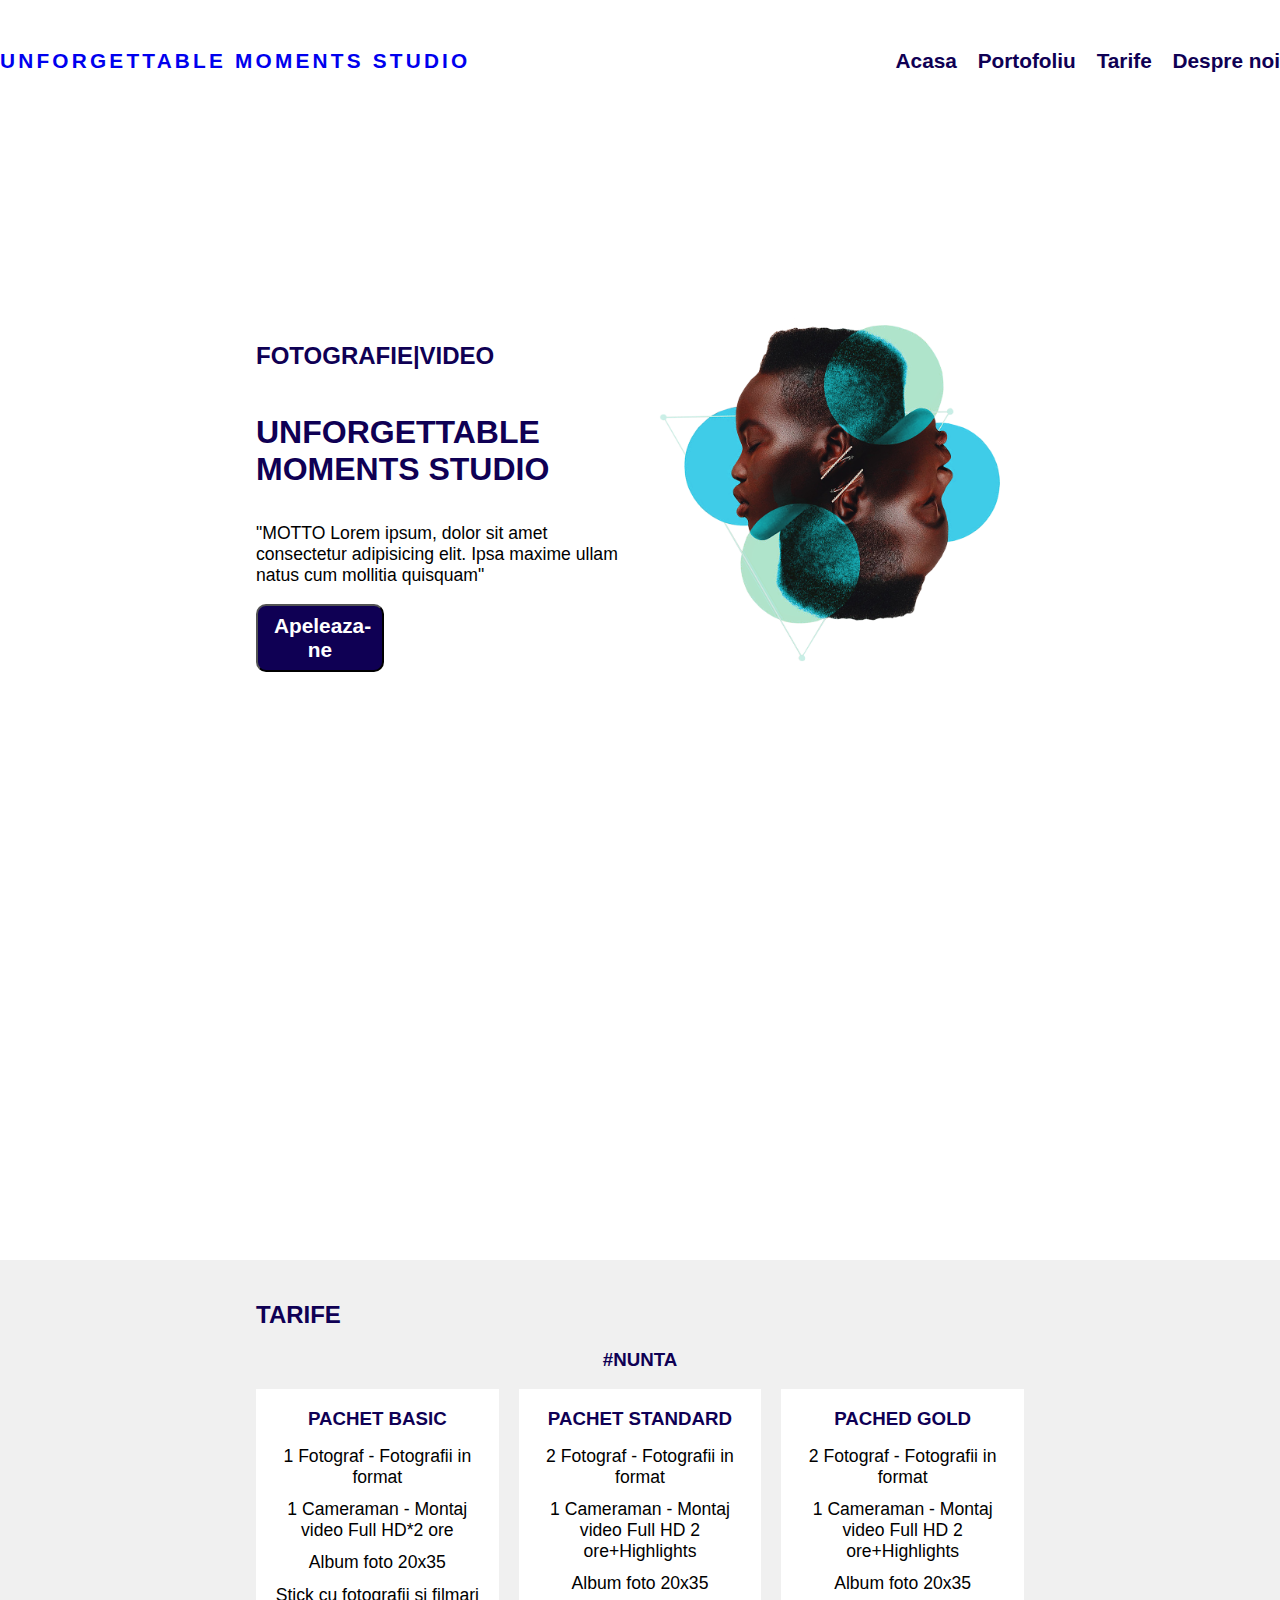
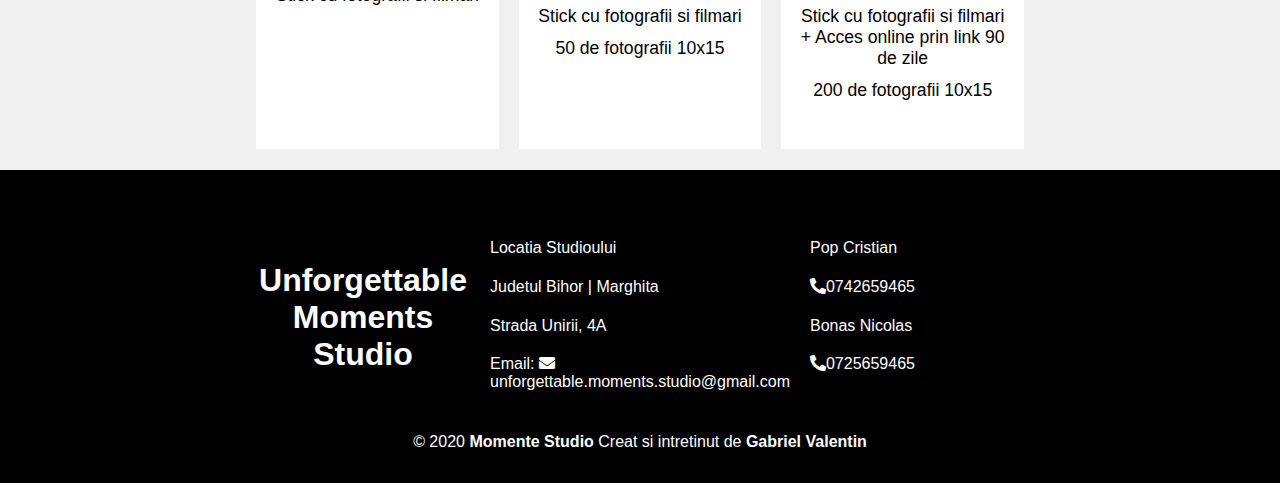
<file: index.html>
<!DOCTYPE html>
<html lang="en">
<head>
    <meta charset="UTF-8">
    <meta name="viewport" content="width=device-width, initial-scale=1.0">
    <meta content="width=device-width, initial-scale=1" name="viewport" />
    <link rel="stylesheet" href="./css/style.css">
    <link rel="stylesheet" href="fontawesome-free-5.14.0-web/fontawesome-free-5.14.0-web/css/all.css">
    <title>Unforgettable Moments Studio</title>
</head>
<body>
    <header>
        <nav class="navigation-top">
            <div class="logo">
               <a href="#">Unforgettable Moments Studio</a>
            </div>
            <div class="nav-top">
                <ul>
                    <li><a href="index.html">Acasa</a></li>
                    <li><a href="portofoliu.html">Portofoliu</a></li>
                    <li><a href="#tarife-servicii">Tarife</a></li>
                    <li><a href="#despre-noi">Despre noi</a></li>
                </ul>
            </div>
        </nav>
    </header>
    <main>
        <section class="presentation"> 
            <div class="presentation-div">
                <div class="text-present">
                    <h3>Fotografie|Video</h3>
                    <h2>Unforgettable Moments Studio</h2>
                    <p>"MOTTO Lorem ipsum, dolor sit amet consectetur adipisicing elit. Ipsa maxime ullam natus cum mollitia quisquam"</p>
                    <button type="button">Apeleaza-ne</button>
                </div>
                <div class="foto-present">
                    <img src="./img/foto1.png" alt="foto">
                </div>
            </div>
        </section>
        <section class="clients-awards">
            <div class="clients-awards-size">
                <div class="clients">
                    <p class="clients-number">126</p>
                    <p class="clients-write">Clients</p>
                </div>
                <div class="awards">
                    <p class="awards-number">64</p>
                    <p class="awards-write">Clients</p>
                </div>
                <div class="projects">
                    <p class="projects-number">31</p>
                    <p class="projects-write">Clients</p>
                </div>
            </div>
        </section>
        <section class="tarife-total" id="tarife-servicii">
            <div class="tarife">
                <h2>Tarife</h2>
                <h3>#nunta</h3>
                <div class="tarife-space">
                    <div class="pachet-unu">
                        <h3>Pachet basic</h3>
                        <p>1 Fotograf - Fotografii in format</p>
                        <p>1 Cameraman - Montaj video Full HD*2 ore</p>
                        <p>Album foto 20x35</p>
                        <p>Stick cu fotografii si filmari</p>
                    </div>
                    <div class="pachet-doi">
                        <h3>Pachet Standard</h3>
                        <p>2 Fotograf - Fotografii in format</p>
                        <p>1 Cameraman - Montaj video Full HD 2 ore+Highlights</p>
                        <p>Album foto 20x35</p>
                        <p>Stick cu fotografii si filmari</p>
                        <p>50 de fotografii 10x15</p>
                    </div>
                    <div class="pachet-trei">
                        <h3>Pached Gold</h3>
                        <p>2 Fotograf - Fotografii in format</p>
                        <p>1 Cameraman - Montaj video Full HD 2 ore+Highlights</p>
                        <p>Album foto 20x35</p>
                        <p>Stick cu fotografii si filmari + Acces online prin link 90 de zile</p>
                        <p>200 de fotografii 10x15</p>
                    </div>
                </div>
            </div>
        </section>
    </main>
    <footer id="despre-noi">
        <div class="column-present">
            <div class="footer-logo">
                <p>Unforgettable Moments Studio</p>
            </div>
            <div class="footer-location">
                <p>Locatia Studioului </p>
                <p>Judetul Bihor | Marghita </p>
                <p>Strada Unirii, 4A</p>
                <p>Email:   <span><i class="fas fa-envelope"></i></span> unforgettable.moments.studio@gmail.com</p>
            </div>
            <div class="phone">
                <p>Pop Cristian</p>
                <p><span><i class="fas fa-phone-alt"></i></span>0742659465</p>
                <p>Bonas Nicolas</p>
                <p><span><i class="fas fa-phone-alt"></i></span>0725659465</p>
            </div>
        </div>
        <p class="copyright">&#169 2020 <strong>Momente Studio</strong> Creat si intretinut de <strong>Gabriel Valentin</strong></p>
    </footer>
    <script src="./js/index.js"></script>
</body>
</html>
</file>
<file: css/style.css>
body {
  margin: 0;
  padding: 0;
  -webkit-box-sizing: border-box;
          box-sizing: border-box;
  font-family: 'Roboto', sans-serif;
}

header {
  width: 100%;
  height: 10vh;
  position: fixed;
  top: 0%;
  z-index: 2;
  background-color: white;
}

header .navigation-top {
  display: -webkit-box;
  display: -ms-flexbox;
  display: flex;
  -webkit-box-pack: justify;
      -ms-flex-pack: justify;
          justify-content: space-between;
  -webkit-box-align: center;
      -ms-flex-align: center;
          align-items: center;
}

header .navigation-top .logo {
  color: #0f0054;
  font-weight: 800;
  text-transform: uppercase;
  letter-spacing: .2rem;
  font-size: 1.3rem;
}

header .navigation-top .logo a {
  text-decoration: none;
}

header .navigation-top .logo a:hover {
  opacity: 0.5;
}

header .navigation-top .nav-top ul {
  display: -webkit-box;
  display: -ms-flexbox;
  display: flex;
  -webkit-box-align: center;
      -ms-flex-align: center;
          align-items: center;
  list-style-type: none;
  height: 10vh;
}

header .navigation-top .nav-top li {
  margin-left: 1.3rem;
}

header .navigation-top .nav-top a {
  font-size: 1.3rem;
  color: #0f0054;
  text-decoration: none;
  font-weight: 600;
}

header .navigation-top .nav-top a:hover {
  opacity: 0.5;
}

.presentation-div {
  width: 60%;
  height: 90vh;
  margin: auto;
  display: -ms-grid;
  display: grid;
  -ms-grid-columns: 1fr 1fr;
      grid-template-columns: 1fr 1fr;
  margin-top: 10vh;
}

.presentation-div .text-present {
  height: 90vh;
  display: -webkit-box;
  display: -ms-flexbox;
  display: flex;
  -webkit-box-orient: vertical;
  -webkit-box-direction: normal;
      -ms-flex-direction: column;
          flex-direction: column;
  -webkit-box-pack: center;
      -ms-flex-pack: center;
          justify-content: center;
}

.presentation-div .text-present h3 {
  font-size: 1.5rem;
  color: #0f0054;
  text-transform: uppercase;
  margin-bottom: 1.1rem;
}

.presentation-div .text-present h2 {
  font-size: 2rem;
  color: #0f0054;
  text-transform: uppercase;
  margin-bottom: 1.1rem;
}

.presentation-div .text-present p {
  font-size: 1.1rem;
  margin-bottom: 1.1rem;
}

.presentation-div .text-present button {
  width: 10vw;
  font-size: 1.3rem;
  background-color: #0f0054;
  color: white;
  font-weight: 600;
  padding: .5rem 1rem;
  border-radius: 10px;
}

.presentation-div .text-present button:hover {
  background-color: white;
  color: #0f0054;
  border: 1px solid #0f0054;
}

.presentation-div .foto-present {
  display: -webkit-box;
  display: -ms-flexbox;
  display: flex;
  -webkit-box-align: center;
      -ms-flex-align: center;
          align-items: center;
}

.presentation-div .foto-present img {
  width: 100%;
  -webkit-transition: ease .7s;
  transition: ease .7s;
}

.presentation-div .foto-present img:hover {
  -webkit-transform: rotate(0.1turn);
          transform: rotate(0.1turn);
}

.clients-awards {
  width: 100%;
  height: 40vh;
  background: url("../img/camera1.webp");
  background-size: cover;
  background-attachment: fixed;
  background-position: center;
  background-repeat: no-repeat;
}

.clients-awards .clients-awards-size {
  width: 60%;
  height: 40vh;
  margin: auto;
  display: -ms-grid;
  display: grid;
  -ms-grid-columns: 1fr 1fr 1fr;
      grid-template-columns: 1fr 1fr 1fr;
  text-align: center;
}

.clients-awards .clients-awards-size .clients {
  display: -webkit-box;
  display: -ms-flexbox;
  display: flex;
  -webkit-box-orient: vertical;
  -webkit-box-direction: normal;
      -ms-flex-direction: column;
          flex-direction: column;
  -webkit-box-pack: center;
      -ms-flex-pack: center;
          justify-content: center;
}

.clients-awards .clients-awards-size .clients .clients-number {
  font-size: 4rem;
  color: white;
}

.clients-awards .clients-awards-size .clients .clients-write {
  font-size: 1.5rem;
  color: white;
}

.clients-awards .clients-awards-size .awards {
  display: -webkit-box;
  display: -ms-flexbox;
  display: flex;
  -webkit-box-orient: vertical;
  -webkit-box-direction: normal;
      -ms-flex-direction: column;
          flex-direction: column;
  -webkit-box-pack: center;
      -ms-flex-pack: center;
          justify-content: center;
}

.clients-awards .clients-awards-size .awards .awards-number {
  font-size: 4rem;
  color: white;
}

.clients-awards .clients-awards-size .awards .awards-write {
  font-size: 1.5rem;
  color: white;
}

.clients-awards .clients-awards-size .projects {
  display: -webkit-box;
  display: -ms-flexbox;
  display: flex;
  -webkit-box-orient: vertical;
  -webkit-box-direction: normal;
      -ms-flex-direction: column;
          flex-direction: column;
  -webkit-box-pack: center;
      -ms-flex-pack: center;
          justify-content: center;
}

.clients-awards .clients-awards-size .projects .projects-number {
  font-size: 4rem;
  color: white;
}

.clients-awards .clients-awards-size .projects .projects-write {
  font-size: 1.5rem;
  color: white;
}

.tarife-total {
  width: 100%;
  background-color: #f0f0f0;
  padding: 1.3rem 0rem;
}

.tarife {
  width: 60%;
  margin: auto;
}

.tarife h2 {
  color: #0f0054;
  text-transform: uppercase;
}

.tarife h3 {
  color: #0f0054;
  text-transform: uppercase;
  text-align: center;
}

.tarife .tarife-space {
  display: -ms-grid;
  display: grid;
  -ms-grid-columns: 1fr 1fr 1fr;
      grid-template-columns: 1fr 1fr 1fr;
  -webkit-column-gap: 20px;
          column-gap: 20px;
  margin-top: 1rem;
  min-height: 40vh;
}

.tarife .tarife-space .pachet-unu {
  background-color: white;
}

.tarife .tarife-space .pachet-unu h3 {
  margin-bottom: 1rem;
}

.tarife .tarife-space .pachet-unu p {
  margin: .7rem 1rem;
  text-align: center;
  font-size: 1.1rem;
}

.tarife .tarife-space .pachet-doi {
  background-color: white;
}

.tarife .tarife-space .pachet-doi h3 {
  margin-bottom: 1rem;
}

.tarife .tarife-space .pachet-doi p {
  margin: .7rem 1rem;
  text-align: center;
  font-size: 1.1rem;
}

.tarife .tarife-space .pachet-trei {
  background-color: white;
}

.tarife .tarife-space .pachet-trei h3 {
  margin-bottom: 1rem;
}

.tarife .tarife-space .pachet-trei p {
  margin: .7rem 1rem;
  text-align: center;
  font-size: 1.1rem;
}

footer {
  width: 100%;
  padding: 2rem 0;
  background-color: black;
}

footer .column-present {
  display: -ms-grid;
  display: grid;
  -ms-grid-columns: 1fr 1fr 1fr;
      grid-template-columns: 1fr 1fr 1fr;
  -webkit-column-gap: 20px;
          column-gap: 20px;
  width: 60%;
  margin: auto;
  padding-top: 1.3rem;
  color: white;
}

footer .column-present .footer-logo {
  font-weight: bold;
  font-size: 2rem;
  text-align: center;
  display: -webkit-box;
  display: -ms-flexbox;
  display: flex;
  -webkit-box-align: center;
      -ms-flex-align: center;
          align-items: center;
}

footer .column-present .footer-location p {
  margin-bottom: 1.3rem;
}

footer .column-present .phone p {
  margin-bottom: 1.3rem;
}

footer .copyright {
  color: white;
  width: 60%;
  margin: auto;
  text-align: center;
  margin-top: 1.3rem;
}

.portofoliu {
  width: 100%;
  height: 50vh;
  position: relative;
  margin-top: 10vh;
  background: url("../img/camera1.webp");
  background-size: cover;
  background-repeat: no-repeat;
  background-attachment: fixed;
  background-position: center;
}

.portofoliu .portofoliu-title {
  height: 50vh;
  color: white;
  display: -webkit-box;
  display: -ms-flexbox;
  display: flex;
  -webkit-box-pack: center;
      -ms-flex-pack: center;
          justify-content: center;
  -webkit-box-align: center;
      -ms-flex-align: center;
          align-items: center;
  font-weight: 800;
  font-size: 3rem;
}

.pictures {
  width: 80%;
  margin: 1.2rem auto;
}

.pictures h1 {
  margin: 1.2rem 0;
  color: #0f0054;
}

.pictures .images {
  display: -ms-grid;
  display: grid;
  -ms-grid-columns: 1fr 1fr 1fr;
      grid-template-columns: 1fr 1fr 1fr;
  -webkit-column-gap: 10px;
          column-gap: 10px;
  row-gap: 10px;
      grid-template-areas: "p1 p2 p3" "p1 p4 p3" "p5 p6 p7" "p8 p6 p9" "p11 p10 p10" "p12 p10 p10";
}

.pictures .images .pic {
  width: 100%;
  height: 500px;
}

.pictures .images .img-one {
  -ms-grid-row: 1;
  -ms-grid-row-span: 2;
  -ms-grid-column: 1;
  grid-area: p1;
}

.pictures .images .img-1 {
  height: 1010px;
}

.pictures .images .img-doi {
  -ms-grid-row: 1;
  -ms-grid-column: 2;
  grid-area: p2;
}

.pictures .images .img-trei {
  -ms-grid-row: 1;
  -ms-grid-row-span: 2;
  -ms-grid-column: 3;
  grid-area: p3;
}

.pictures .images .img-3 {
  height: 1010px;
}

.pictures .images .img-patru {
  -ms-grid-row: 2;
  -ms-grid-column: 2;
  grid-area: p4;
}

.pictures .images .img-cinci {
  -ms-grid-row: 3;
  -ms-grid-column: 1;
  grid-area: p5;
}

.pictures .images .img-sase {
  -ms-grid-row: 3;
  -ms-grid-row-span: 2;
  -ms-grid-column: 2;
  grid-area: p6;
}

.pictures .images .img-6 {
  height: 1010px;
}

.pictures .images .img-sapte {
  -ms-grid-row: 3;
  -ms-grid-column: 3;
  grid-area: p7;
}

.pictures .images .img-opt {
  -ms-grid-row: 4;
  -ms-grid-column: 1;
  grid-area: p8;
}

.pictures .images .img-noua {
  -ms-grid-row: 4;
  -ms-grid-column: 3;
  grid-area: p9;
}

.pictures .images .img-zece {
  -ms-grid-row: 5;
  -ms-grid-row-span: 2;
  -ms-grid-column: 2;
  -ms-grid-column-span: 2;
  grid-area: p10;
}

.pictures .images .img-10 {
  height: 1010px;
}

.pictures .images .img-unsprezece {
  -ms-grid-row: 5;
  -ms-grid-column: 1;
  grid-area: p11;
}

.pictures .images .img-doisprezece {
  -ms-grid-row: 6;
  -ms-grid-column: 1;
  grid-area: p12;
}

.picture-place {
  width: 100%;
  height: 100vh;
  background-color: rgba(0, 0, 0, 0.8);
  position: fixed;
  top: 0%;
  left: 0%;
  z-index: 1000;
}

.close-btn {
  height: 5vh;
  display: -webkit-box;
  display: -ms-flexbox;
  display: flex;
  -webkit-box-pack: end;
      -ms-flex-pack: end;
          justify-content: end;
  -webkit-box-align: center;
      -ms-flex-align: center;
          align-items: center;
}

.close-btn .fa-times-circle {
  font-size: 1.5rem;
  color: red;
}

.image-container {
  width: 60vw;
  height: 90vh;
  position: absolute;
  top: 50%;
  left: 50%;
  -webkit-transform: translate(-50%, -50%);
          transform: translate(-50%, -50%);
}

.image-container img {
  width: 100%;
  height: 100%;
}

.before-btn {
  position: absolute;
  top: 50%;
  left: 18%;
  -webkit-transform: translate(-50%, -50%);
          transform: translate(-50%, -50%);
}

.before-btn .fa-arrow-left {
  font-size: 3.5rem;
  color: #0f0054;
}

.before-btn .fa-arrow-left:hover {
  opacity: 0.7;
}

.next-btn {
  position: absolute;
  top: 50%;
  left: 82%;
  -webkit-transform: translate(-50%, -50%);
          transform: translate(-50%, -50%);
}

.next-btn .fa-arrow-right {
  font-size: 3.5rem;
  color: #0f0054;
}

.next-btn .fa-arrow-right:hover {
  opacity: 0.5;
}
/*# sourceMappingURL=style.css.map */
</file>
